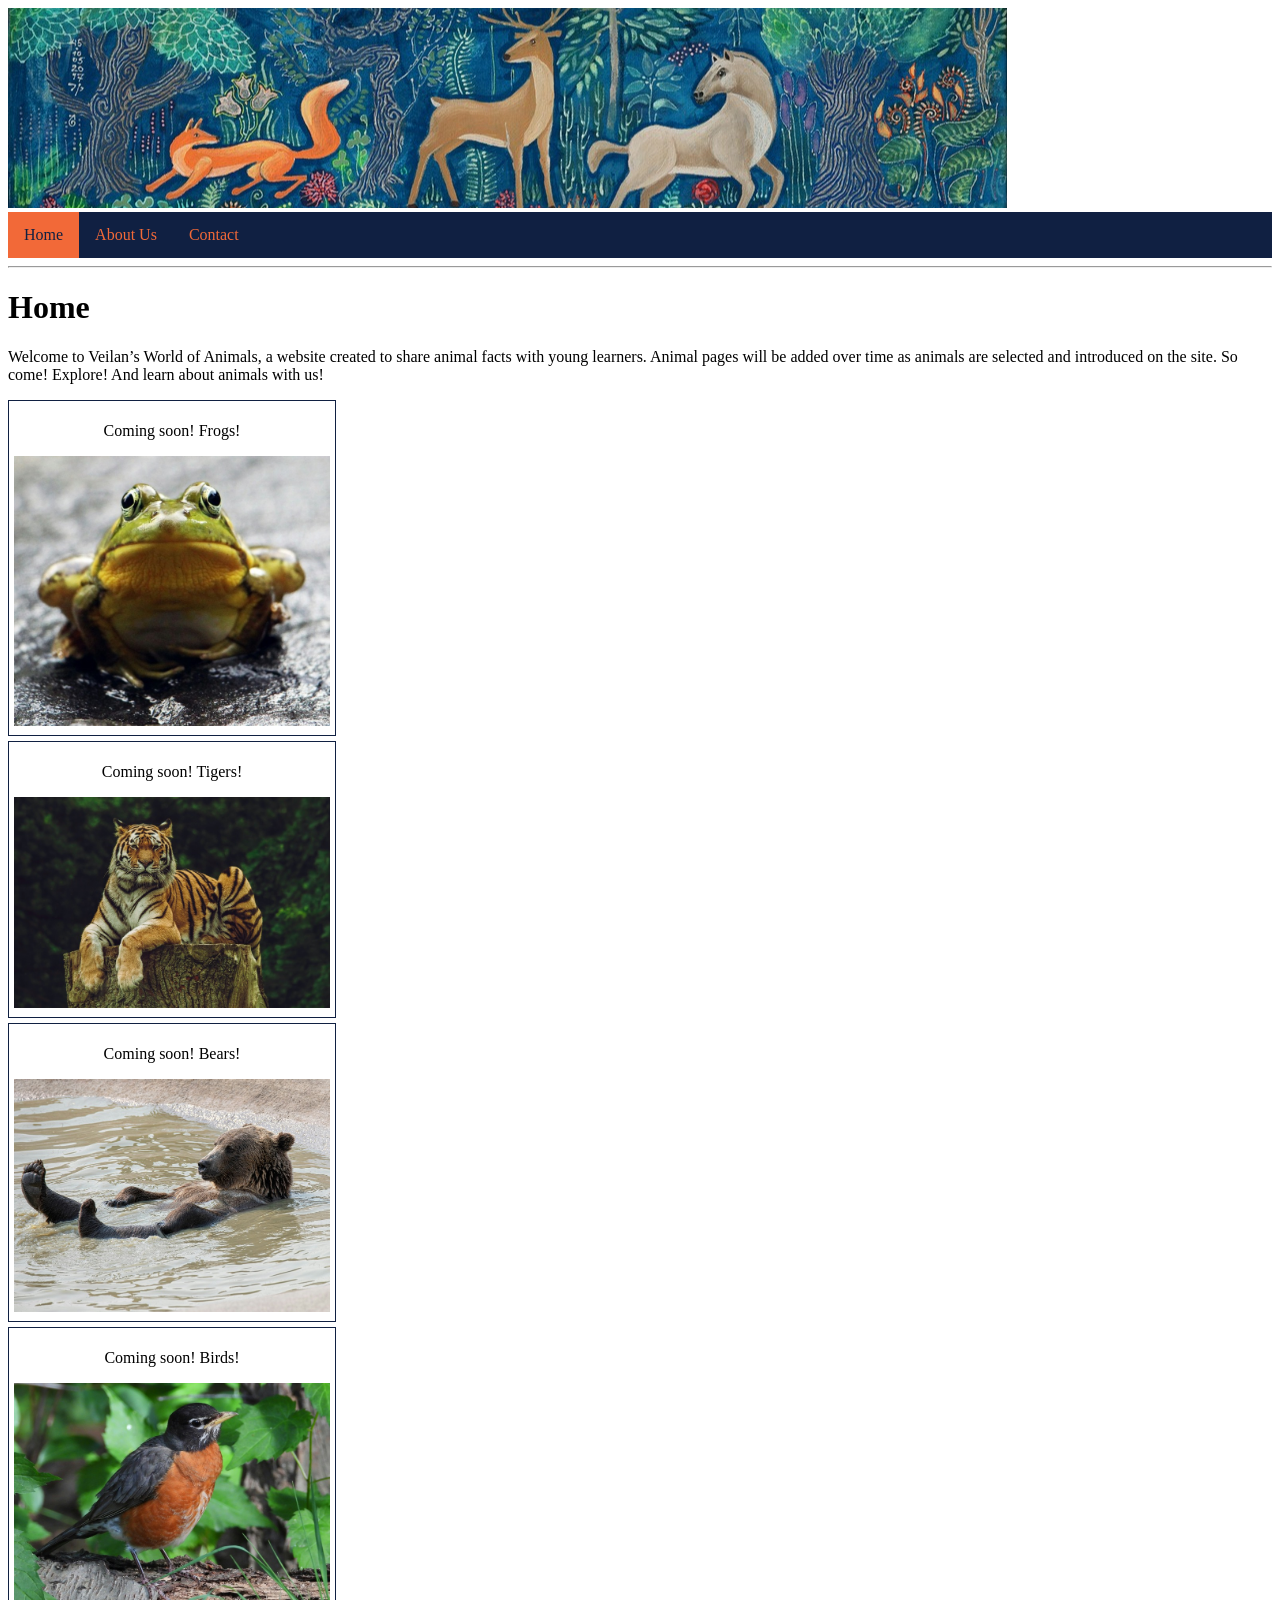
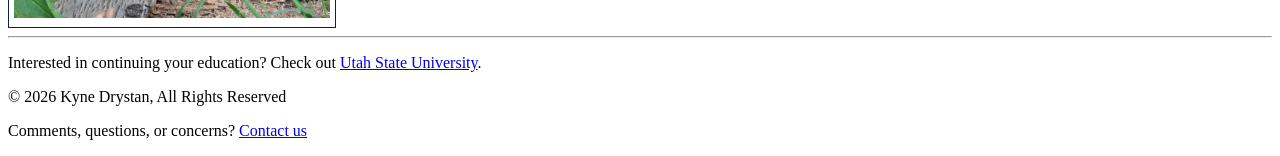
<file: index.html>
<!DOCTYPE html>
<html>
<head>
  <title>Veilan's World of Animals: Home</title>
  <link rel="stylesheet" href="css/styles.css">

  <meta charset="UTF-8">
  <meta name="viewport" content="width=device-width, initial-scale=1.0">
  <meta name="description" content="An educational website that shares simple animal facts for young learners, with animals selected based on a child's interest.">
  <meta name="keywords" content="animal facts, kids animals, toddler learning, educational animals, wildlife facts, animals for children">
  <meta name="author" content="Kyne Drystan">
</head>
<body>

<header>
  <img src="images/banner.jpg" alt="Illustration of a fox, deer, and horse with woodland background.">
</header>

<nav>
  <ul>
    <li><a class="active" href="index.html">Home</a></li>
    <li><a href="about.html">About Us</a></li>
    <li><a href="contact.html">Contact</a></li>
  </ul>
</nav>

<hr>
  
  <h1>Home</h1>
  <p>
    Welcome to Veilan’s World of Animals, a website created to share animal facts with young learners.
    Animal pages will be added over time as animals are selected and introduced on the site.
    So come! Explore! And learn about animals with us!
  </p>

  <section>
    <div class="coming-soon">
      <p>Coming soon! Frogs!</p>
      <img src="images/frog1.jpg" alt="Frog sitting on wet stone." class="preview">
    </div>

    <div class="coming-soon">
      <p>Coming soon! Tigers!</p>
      <img src="images/tiger1.jpg" alt="Tiger laying on a tree stump." class="preview">
    </div>

    <div class="coming-soon">
      <p>Coming soon! Bears!</p>
      <img src="images/bear1.jpg" alt="Bear on their back submerged in water with hind feet in the air." class="preview">
    </div>

    <div class="coming-soon">
      <p>Coming soon! Birds!</p>
      <img src="images/american-robin1.jpg" alt="American robin sitting on a branch surrounded by green leaves." class="preview">
    </div>
  </section>

<hr>

<footer>
  <p>Interested in continuing your education? Check out <a href="http://usu/edu">Utah State University</a>.</p>
  &copy; 2026 Kyne Drystan, All Rights Reserved
  <p>Comments, questions, or concerns? <a href="mailto:a02472801@aggies.usu.edu">Contact us</a></p>
</footer>

</body>
</html>
</file>
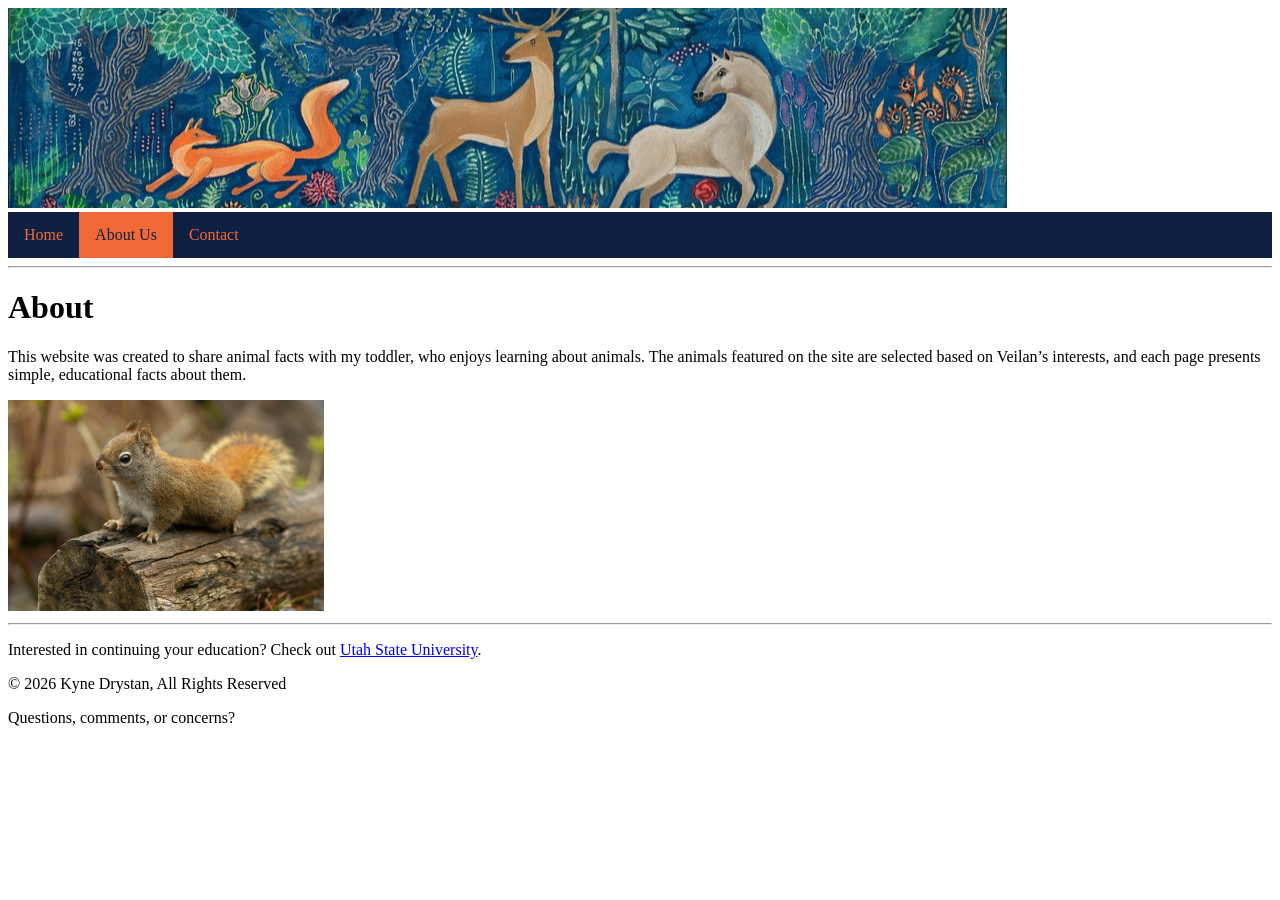
<file: about.html>
<!DOCTYPE html>
<html>
<head>
  <title>Veilan's World of Animals: Home</title>
  <link rel="stylesheet" href="css/styles.css">
  
  <meta charset="UTF-8">
  <meta name="viewport" content="width=device-width, initial-scale=1.0">
  <meta name="description" content="Learn about the purpose of Veilan's World of Animals, a website created to introduce animals to young learners in a simple and engaging way.">
  <meta name="keywords" content="about animal website, kids learning animals, educational project, animal facts for children, toddler education">
  <meta name="author" content="Kyne Drystan">
</head>
<body>

<header>
  <img src="images/banner.jpg" alt="Illustration of a fox, deer, and horse with woodland background.">
</header>

<nav>
  <ul>
    <li><a href="index.html">Home</a></li>
    <li><a class="active" href="about.html">About Us</a></li>
    <li><a href="contact.html">Contact</a></li>
  </ul>
</nav>

<hr>
  
  <h1>About</h1>
  <p>
    This website was created to share animal facts with my toddler, who enjoys learning about animals.
    The animals featured on the site are selected based on Veilan’s interests, and each page presents simple, educational facts about them.
  </p>
  
  <img src="images/squirrel-about.jpg" alt="Small brown squirrel sitting on a log." style=width:25%;>
  
<hr>

<footer>
  <p>Interested in continuing your education? Check out <a href="http://usu/edu">Utah State University</a>.</p>
  &copy; 2026 Kyne Drystan, All Rights Reserved
  <p>Questions, comments, or concerns? <a href="mailto:a02472801@aggies.usu.edu"></a></p>
</footer>

</body>
</html>
</file>
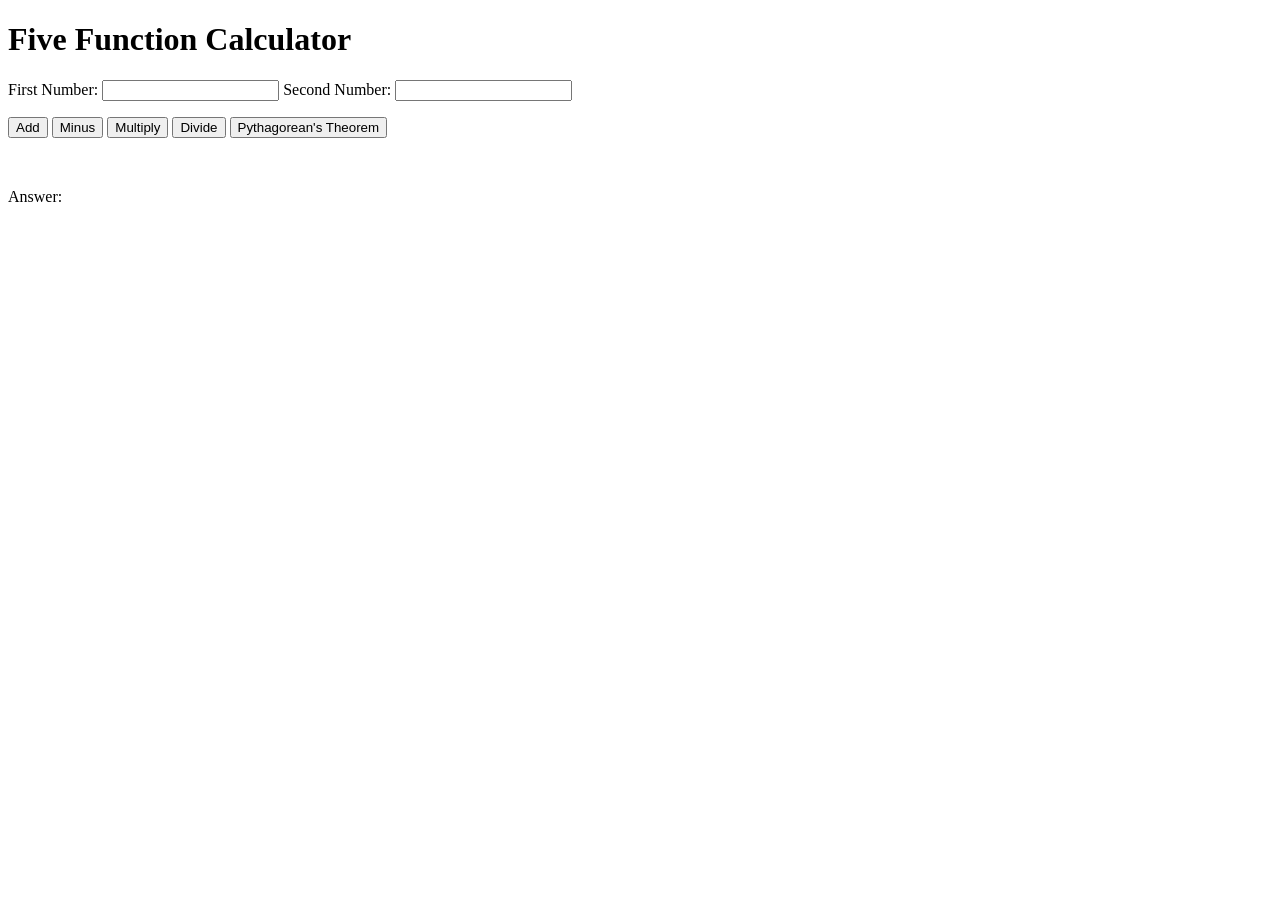
<file: calc.html>
<!DOCTYPE html>
<html>
<head>
  <title>Calculator</title>
  <script>    
    function add() {
      let a = document.getElementById("num1").value;
      let b = document.getElementById("num2").value;
      let c = Number(a)+Number(b);
      document.getElementById("ans").innerHTML=c;
    }
   
    function subtract() {
      let a = document.getElementById("num1").value;
      let b = document.getElementById("num2").value;
      let c = Number(a)-Number(b);
      document.getElementById("ans").innerHTML=c;
    }

    function multiply() {
      let a = document.getElementById("num1").value;
      let b = document.getElementById("num2").value;
      let c = Number(a)*Number(b);
      document.getElementById("ans").innerHTML=c;
    }

    function divide() {
      let a = document.getElementById("num1").value;
      let b = document.getElementById("num2").value;
      let c = Number(a)/Number(b);
      document.getElementById("ans").innerHTML=c;
    }

    function pythagorean() {
      let a = document.getElementById("num1").value;
      let a2 = Number(a)*Number(a);
      let b = document.getElementById("num2").value;
      let b2 = Number(b)*Number(b);
      let c = Math.sqrt(a2+b2);
      document.getElementById("ans").innerHTML=c;
    }

  </script>
</head>

<body>
  <h1>Five Function Calculator</h1>
  <p>First Number: <input Id="num1">
    Second Number: <input Id="num2">  </p>
  <p><button onclick="add()">Add</button>
    <button onclick="subtract()">Minus</button>
    </button><button onclick="multiply()">Multiply</button>
    </button><button onclick="divide()">Divide</button>
    </button><button onclick="pythagorean()">Pythagorean's Theorem</button>  </p>
  <br>
  <p>Answer: <span Id="ans"> </span></p>
</body>
</html>
</file>
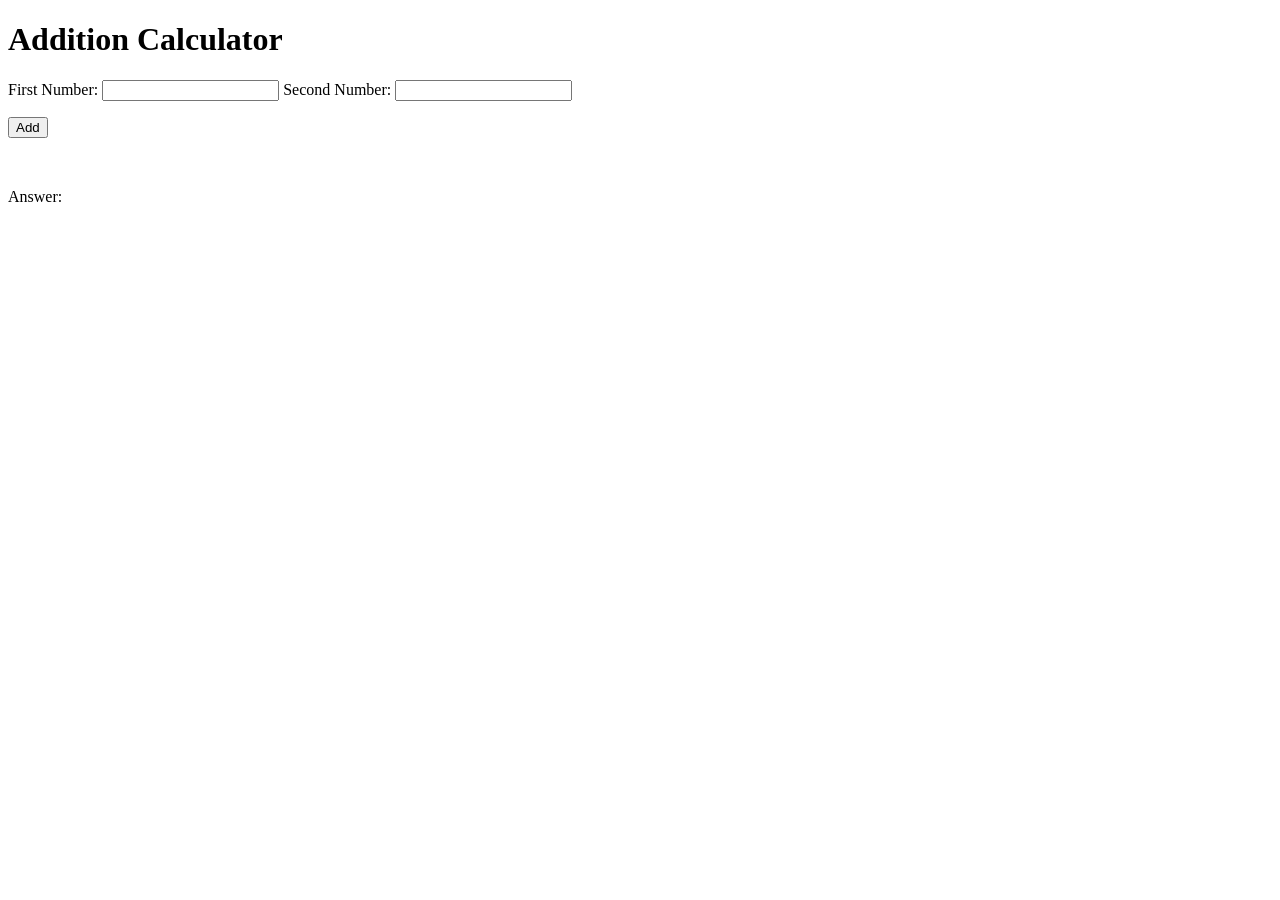
<file: calc1.html>
<!DOCTYPE html>
<html>
<head>
  <title>Calculator</title>
  <script>    
    function add() {
      let a = document.getElementById("num1").value;
      let b = document.getElementById("num2").value;
      let c = Number(a)+Number(b);
      document.getElementById("ans").innerHTML=c;
    }

  </script>
</head>

<body>
  <h1>Addition Calculator</h1>
  <p>First Number: <input Id="num1">
    Second Number: <input Id="num2">  </p>
  <p><button onclick="add()">Add</button></p>
  <br>
  <p>Answer: <span Id="ans"> </span></p>
</body>
</html>
</file>
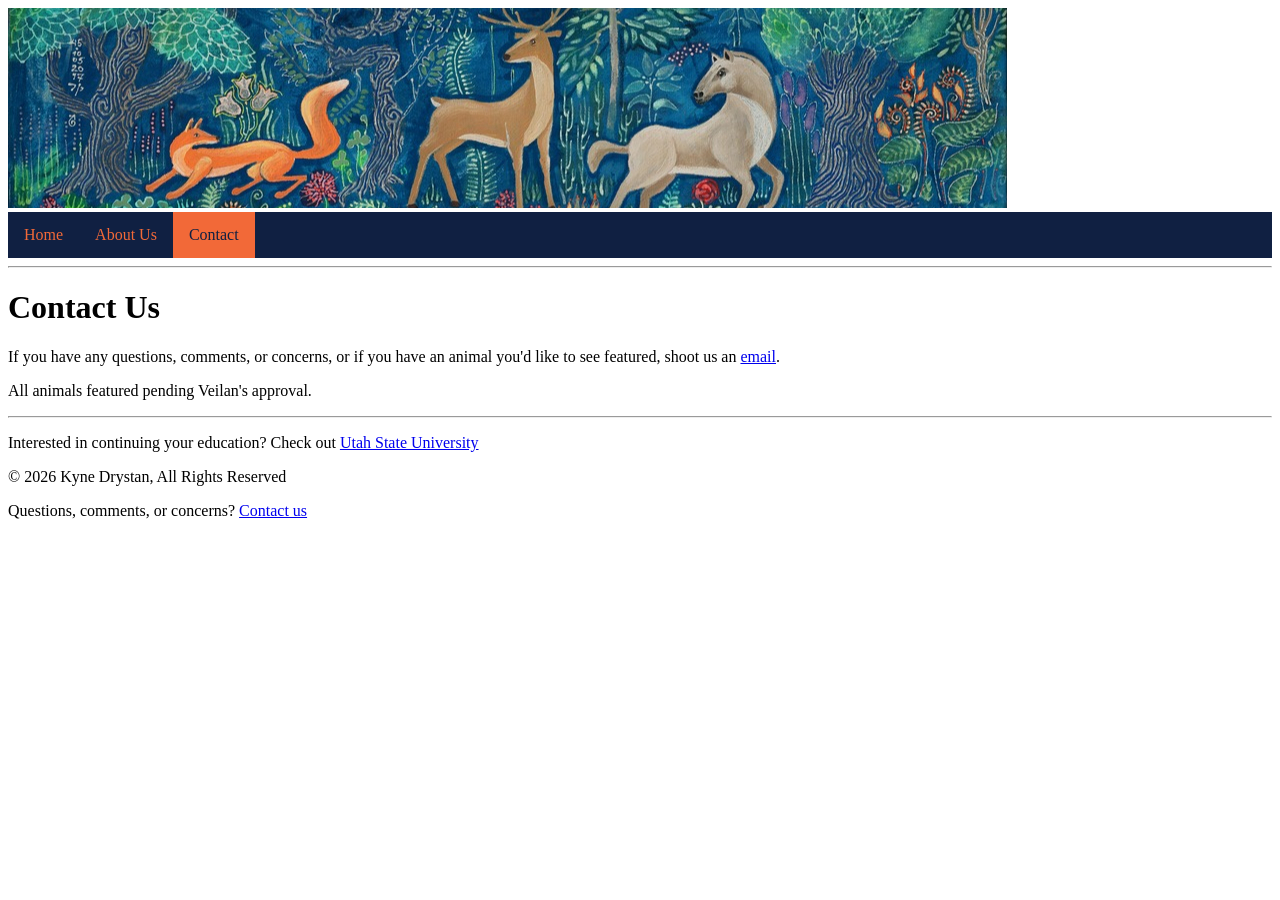
<file: contact.html>
<!DOCTYPE html>
<html>
<head>
  <title>Veilan's World of Animals: Home</title>
  <link rel="stylesheet" href="css/styles.css">

  <meta charset="UTF-8">
  <meta name="viewport" content="width=device-width, initial-scale=1.0">
  <meta name="description" content="Find contact information and details related to Veilan's World of Animals, an educational website focused on sharing simple animal knowledge.">
  <meta name="keywords" content="contact animal website, animal facts contact, kids learning website contact, educational site contact">
  <meta name="author" content="Kyne Drystan">
</head>
<body>

<header>
  <img src="images/banner.jpg" alt="Illustration of a fox, deer, and horse with woodland background.">
</header>

<nav>
  <ul>
    <li><a href="index.html">Home</a></li>
    <li><a href="about.html">About Us</a></li>
    <li><a class="active" href="contact.html">Contact</a></li>
  </ul>
</nav>

<hr>
  
  <h1>Contact Us</h1>
  <p>If you have any questions, comments, or concerns, or if you have an animal you'd like to see featured, shoot us an <a href="mailto:a02472801@aggies.usu.edu">email</a>.</p>
  <p>All animals featured pending Veilan's approval.</p>
 
<hr>

<footer>
  <p>Interested in continuing your education? Check out <a href="http://usu/edu">Utah State University</a></p>
  &copy; 2026 Kyne Drystan, All Rights Reserved
  <p>Questions, comments, or concerns? <a href="mailto:a02472801@aggies.usu.edu">Contact us</a></p>
</footer>

</body>
</html>
</file>
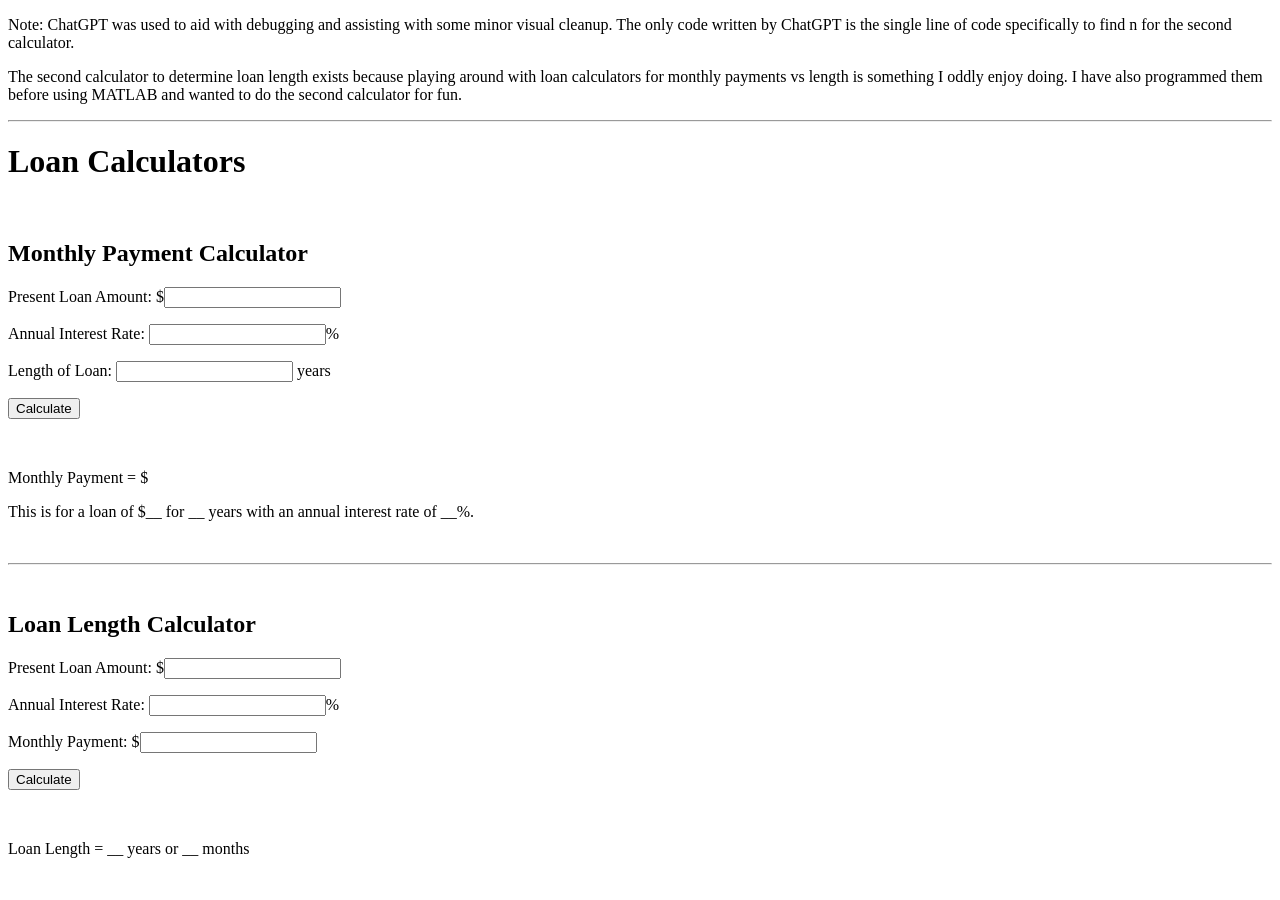
<file: loan.html>
<!-- Loan Payment Calculator -->
<!DOCTYPE html>
<html>
  <head>
    <title>Loan Calculators</title>
    <script>
      function payment() {
        let mp_PV = document.getElementById("mp_loanAmount").value;
        let mp_rInput = document.getElementById("mp_interestRate").value;
        let mp_r =  Number(mp_rInput)/100/12; // Divide by 100 for % -> 0.00, Divide by 12 for monthly rate calculation. //
        let mp_ytime = document.getElementById("mp_years").value;
        let mp_n = Number(mp_ytime)*12;           // Multiply by 12 for monthly payments
        let mp_Pcalc = (mp_r*mp_PV)/(1-(1+mp_r)**-mp_n);
        let mp_P = mp_Pcalc.toFixed(2);
        document.getElementById("mp_monthlypayment").innerHTML=mp_P;
        document.getElementById("mp_loan").innerHTML=mp_PV;
        document.getElementById("mp_rate").innerHTML=mp_rInput;
        document.getElementById("mp_ytime").innerHTML=mp_ytime;
        document.getElementById("mp_months").innerHTML=mp_n;
      }

      function timeframe() {
        let tf_PV = document.getElementById("tf_loanAmount").value;
        let tf_rInput = document.getElementById("tf_interestRate").value;
        let tf_r =  Number(tf_rInput)/100/12; // Divide by 100 for % -> 0.00, Divide by 12 for monthly rate calculation. //
        let tf_P = document.getElementById("tf_payment").value;
        let tf_n = -Math.log(1-(tf_PV*tf_r/tf_P))/Math.log(1+tf_r);
        let tf_months = tf_n.toFixed(0);
        let tf_year = tf_months/12;
        let tf_years =tf_year.toFixed(2);
        document.getElementById("tf_months").innerHTML=tf_months;
        document.getElementById("tf_years").innerHTML=tf_years;
      }
    </script>
  </head>
  
  <header>
    <p>Note: ChatGPT was used to aid with debugging and assisting with some minor visual cleanup. The only code written by ChatGPT is the single line of code specifically to find n for the second calculator.</p>
    <p>The second calculator to determine loan length exists because playing around with loan calculators for monthly payments vs length is something I oddly enjoy doing. I have also programmed them
        before using MATLAB and wanted to do the second calculator for fun.</p>
  </header>
  <hr>
  <body>
    
    <h1>Loan Calculators</h1>
    <br>
    <h2>Monthly Payment Calculator</h2>
    <p>Present Loan Amount: $<input id="mp_loanAmount"></p>
    <p>Annual Interest Rate: <input id="mp_interestRate">%</p>
    <p>Length of Loan: <input id="mp_years"> years</p>
    <p><button onclick="payment()">Calculate</button></p>
    <br>
    <p>Monthly Payment = $<span id="mp_monthlypayment"></span></p>
    <p>This is for a loan of $<span id="mp_loan">__</span> 
        for <span id="mp_ytime">__</span> years 
        with an annual interest rate of <span id="mp_rate">__</span>%.</p>
    <br>
    <hr>
    <br>
    <h2>Loan Length Calculator</h2>
    <p>Present Loan Amount: $<input id="tf_loanAmount"></p>
    <p>Annual Interest Rate: <input id="tf_interestRate">%</p>
    <p>Monthly Payment: $<input id="tf_payment"></p>
    <p><button onclick="timeframe()">Calculate</button></p>
    <br>
    <p>Loan Length = <span id="tf_years">__</span> years or <span id="tf_months">__</span> months</p>
  </body>
</html>
</file>
<file: css/styles.css>
/* Styles for the navigation bar */
nav {
  position: sticky;
  top: 0;
}

nav ul {
  list-style-type: none;
  margin: 0;
  padding: 0;
  overflow: hidden;
  background-color: #102042;
}

nav ul li {
  float: left;
}

nav ul li a {
  display: block;
  color: #F26938;
  text-align: center;
  padding: 14px 16px;
  text-decoration: none;
}

nav ul li a:hover:not(.active) {
  background-color: #054E31;
  color: #C9AD86;
}

.active {
  background-color: #F26938;
  color: #102042;
}

/* Coming soon */
.coming-soon {
  border: 1px solid #102042;
  padding: 5px;
  margin-bottom: 5px;
  width: 25%;
  text-align: center;
}

/* Homepage Image Previews */
.preview {
  width: 100%
}
</file>
